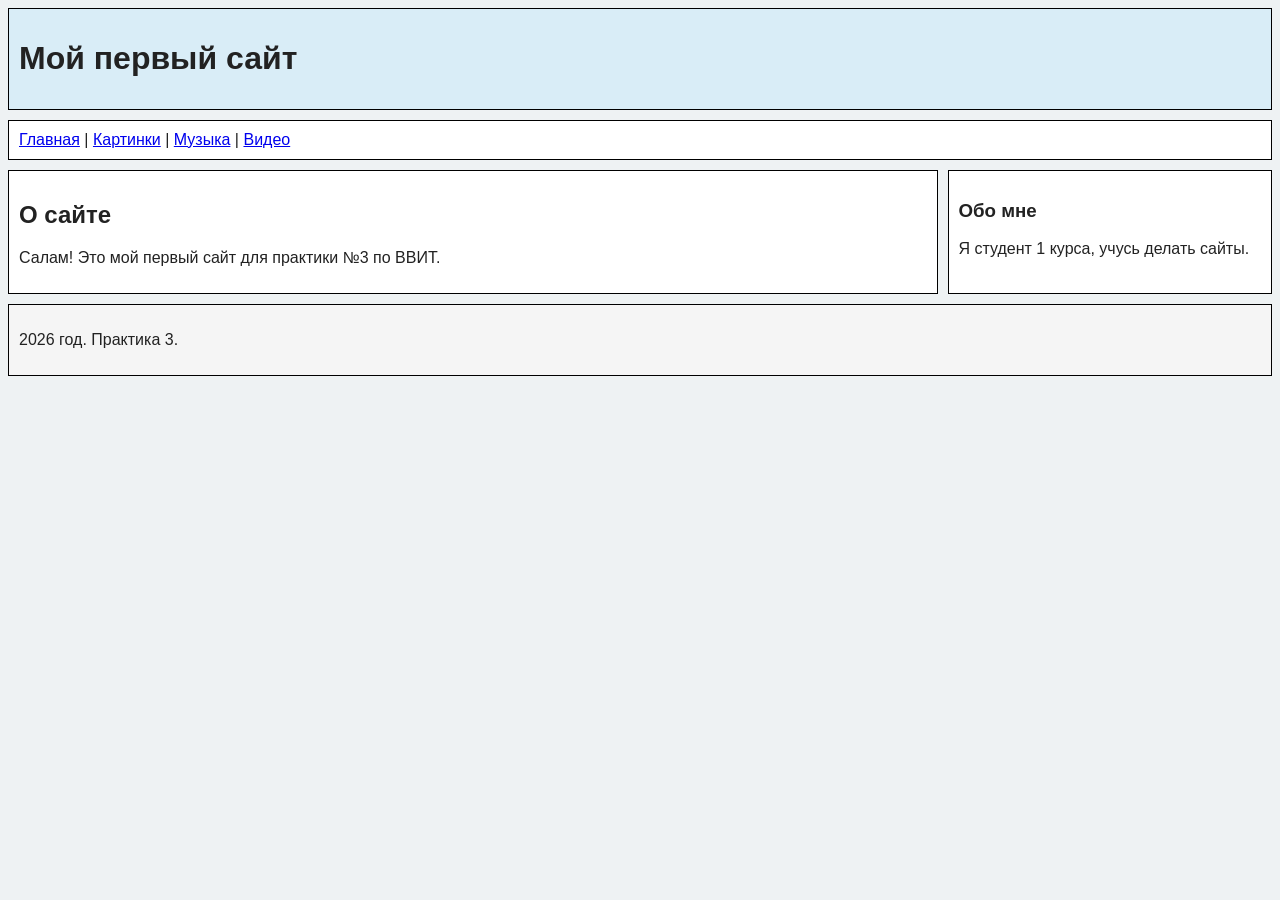
<file: index.html>
<!DOCTYPE html>
<html lang="ru">
<head>
    <meta charset="UTF-8">
    <title>Мой первый сайт</title>
    <link rel="icon" type="image/png" href="icon.png">
    <link rel="stylesheet" href="css/style.css">
</head>
<body>

    <header>
        <h1>Мой первый сайт</h1>
    </header>

    <nav>
        <a href="index.html">Главная</a> |
        <a href="photos.html">Картинки</a> |
        <a href="audio.html">Музыка</a> |
        <a href="video.html">Видео</a>
    </nav>

    <div class="content">
        <main>
            <h2>О сайте</h2>
            <p>Салам! Это мой первый сайт для практики №3 по ВВИТ.</p>
        </main>

        <aside>
            <h3>Обо мне</h3>
            <p>Я студент 1 курса, учусь делать сайты.</p>
        </aside>
    </div>


    <footer>
        <p>2026 год. Практика 3.</p>
    </footer>

</body>
</html>
</file>
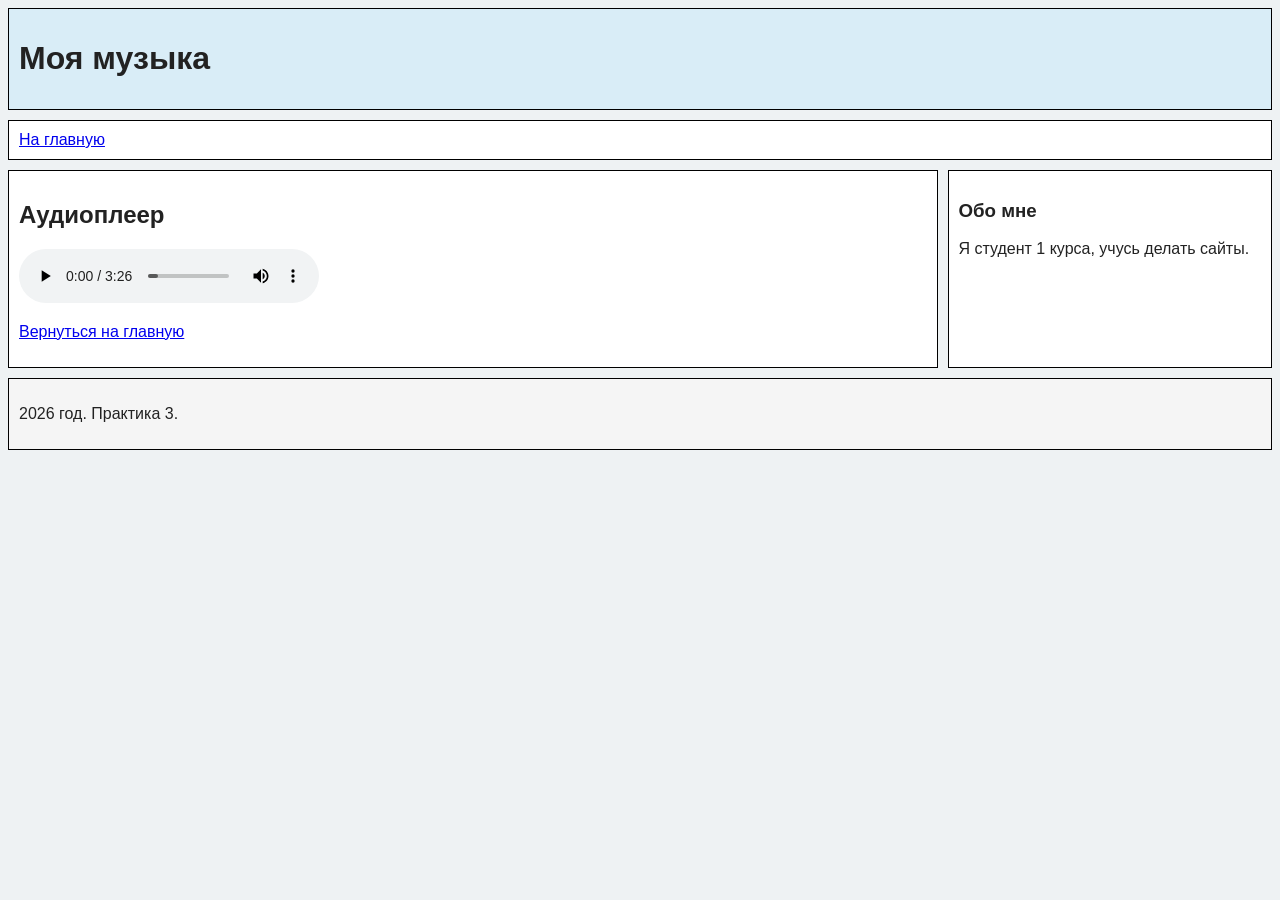
<file: audio.html>
<!DOCTYPE html>
<html lang="ru">
<head>
    <meta charset="UTF-8">
    <title>Музыка</title>
    <link rel="icon" type="image/png" href="icon.png">
    <link rel="stylesheet" href="css/style.css">
</head>
<body>

    <header>
        <h1>Моя музыка</h1>
    </header>

    <nav>
        <a href="index.html">На главную</a>
    </nav>

    <div class="content">
        <main>
            <h2>Аудиоплеер</h2>
            <audio src="audio/Onyx.mp3" controls></audio>
            <p><a href="index.html">Вернуться на главную</a></p>
        </main>

        <aside>
            <h3>Обо мне</h3>
            <p>Я студент 1 курса, учусь делать сайты.</p>
        </aside>
    </div>

    <footer>
        <p>2026 год. Практика 3.</p>
    </footer>

</body>
</html>
</file>
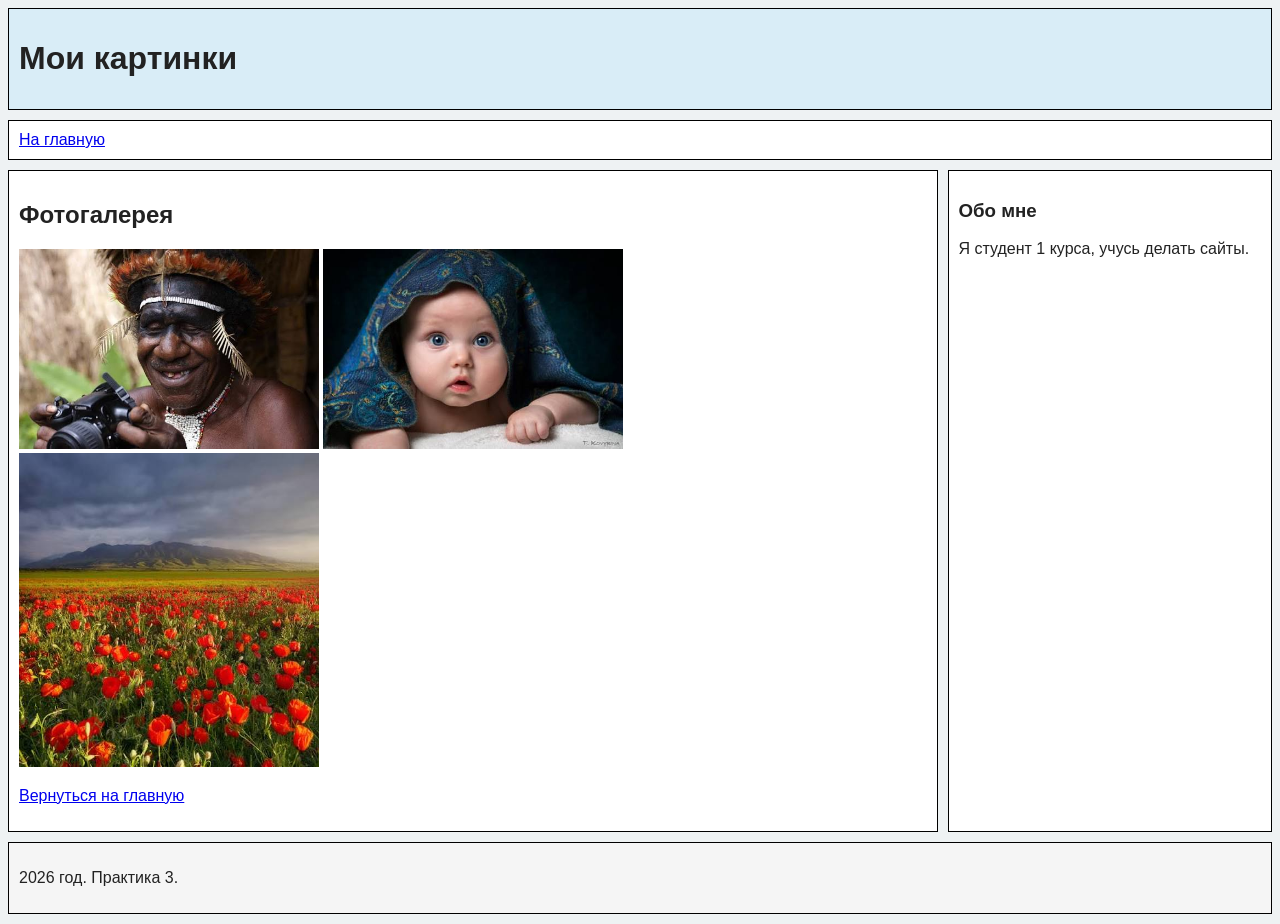
<file: photos.html>
<!DOCTYPE html>
<html lang="ru">
<head>
    <meta charset="UTF-8">
    <title>Фотографии</title>
    <link rel="icon" type="image/png" href="icon.png">
    <link rel="stylesheet" href="css/style.css">
</head>
<body>

    <header>
        <h1>Мои картинки</h1>
    </header>

    <nav>
        <a href="index.html">На главную</a>
    </nav>

    <div class="content">
        <main>
            <h2>Фотогалерея</h2>
            <img src="images/image1.jpg" width="300" alt="Первая картинка">
            <img src="images/image2.jpg" width="300" alt="Вторая картинка">
            <img src="images/image3.jpg" width="300" alt="Третья картинка">
            <p><a href="index.html">Вернуться на главную</a></p>
        </main>

        <aside>
            <h3>Обо мне</h3>
            <p>Я студент 1 курса, учусь делать сайты.</p>
        </aside>
    </div>

    <footer>
        <p>2026 год. Практика 3.</p>
    </footer>

</body>
</html>
</file>
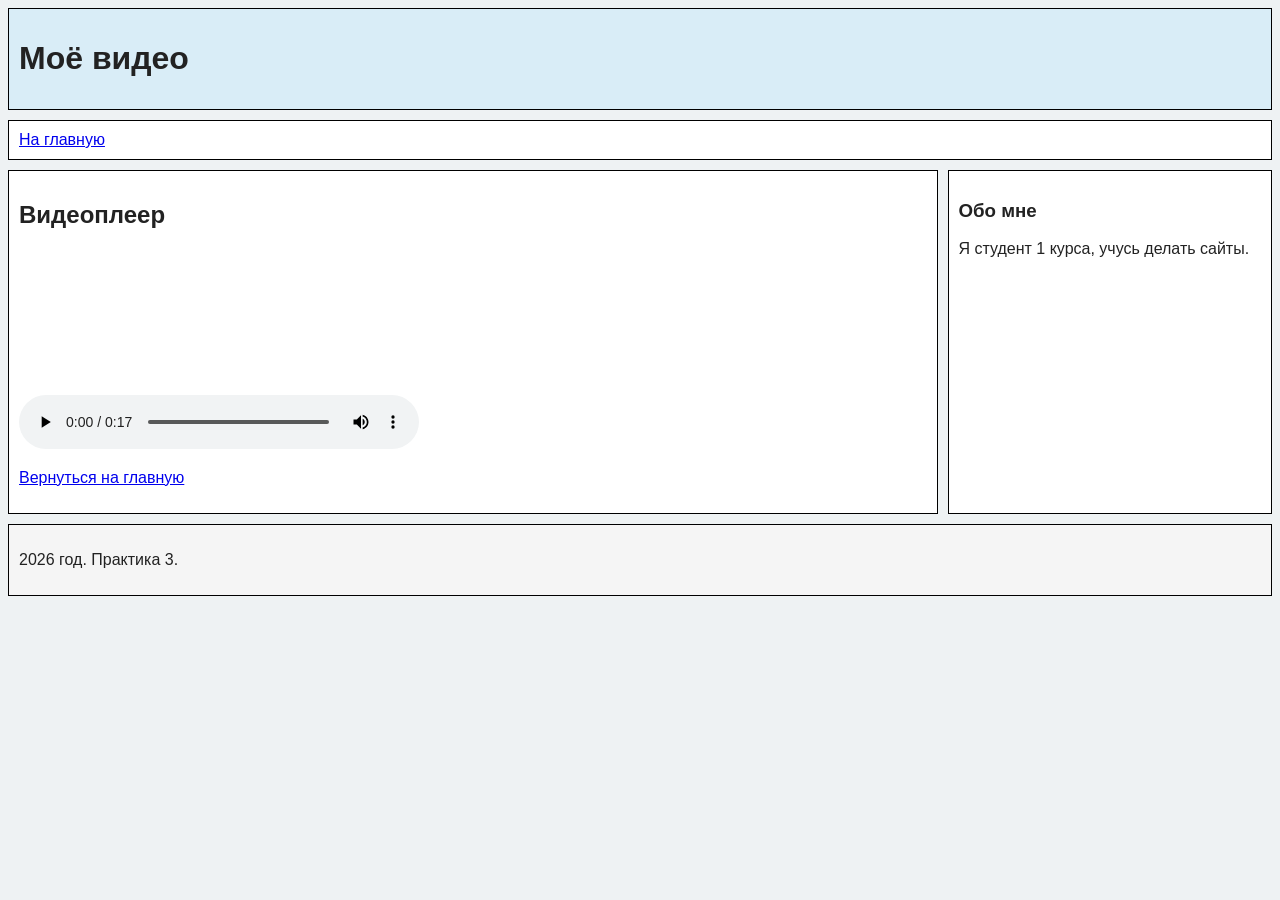
<file: video.html>
<!DOCTYPE html>
<html lang="ru">
<head>
    <meta charset="UTF-8">
    <title>Видео</title>
    <link rel="icon" type="image/png" href="icon.png">
    <link rel="stylesheet" href="css/style.css">
</head>
<body>

    <header>
        <h1>Моё видео</h1>
    </header>

    <nav>
        <a href="index.html">На главную</a>
    </nav>

    <div class="content">
        <main>
            <h2>Видеоплеер</h2>
            <video src="video/video_2026.mp4" width="400" controls></video>
            <p><a href="index.html">Вернуться на главную</a></p>
        </main>

        <aside>
            <h3>Обо мне</h3>
            <p>Я студент 1 курса, учусь делать сайты.</p>
        </aside>
    </div>

    <footer>
        <p>2026 год. Практика 3.</p>
    </footer>

</body>
</html>
</file>
<file: css/style.css>
body {
    background-color: #eef2f3; 
    font-family: Arial;       
    color: #222222;         
}

header, nav, main, aside, footer {
    background-color: white;
    border: 1px solid black;
    padding: 10px;
    margin-bottom: 10px;
}

header {
    background-color: #d9edf7;
}

.content {
    display: flex; /* Ставит блоки внутри в один ряд (рядом друг с другом) */
    gap: 10px;     /* Делает отступ 10 пикселей между ними */
}

main {
    flex: 3;       /* Основная часть занимает 3 доли ширины (шире) */
}

aside {
    flex: 1;       /* Боковая панель занимает 1 долю ширины (уже) */
}

footer {
    background-color: #f5f5f5;
}
</file>
